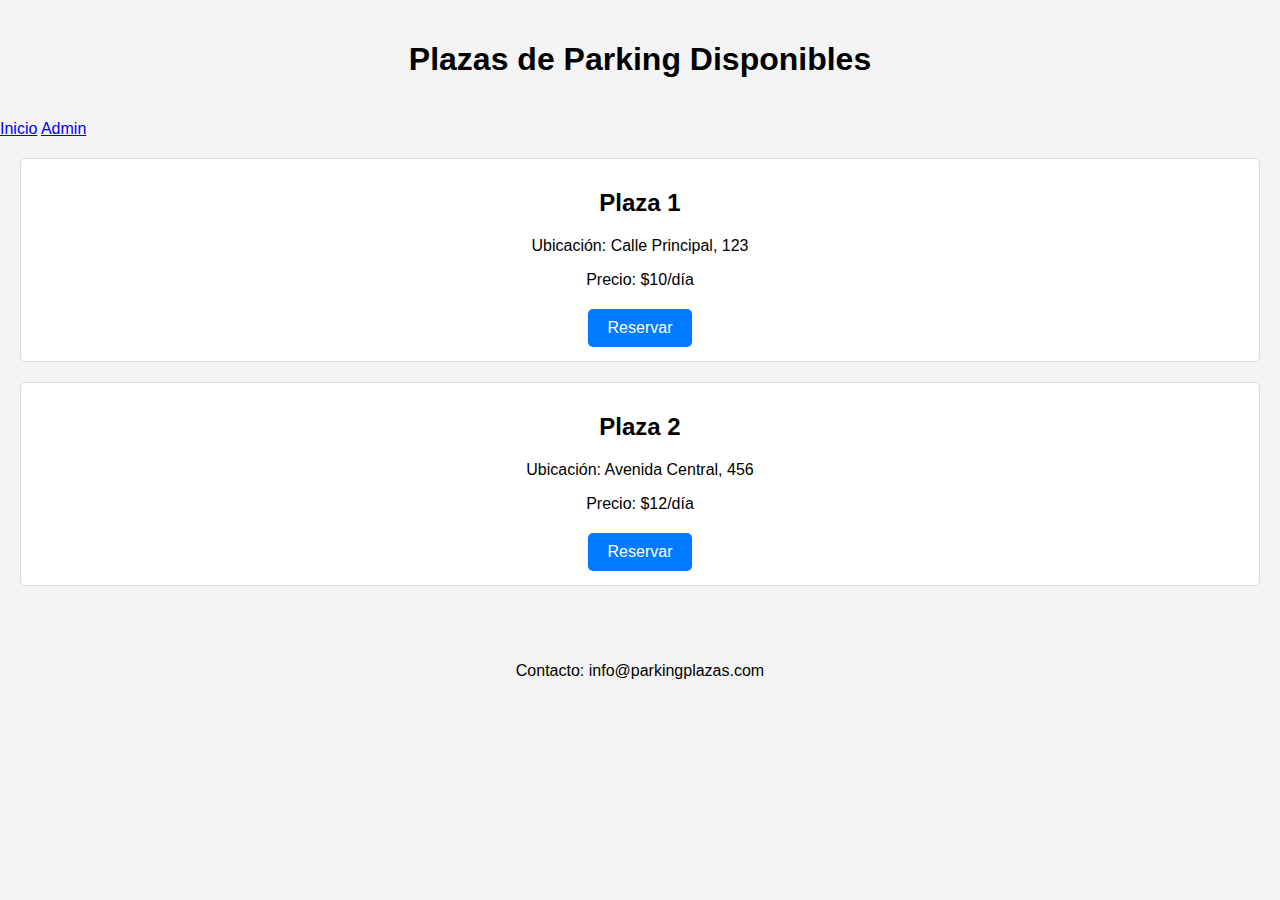
<file: index.html>
<!DOCTYPE html>
<html lang="es">
<head>
    <meta charset="UTF-8">
    <meta name="viewport" content="width=device-width, initial-scale=1.0">
    <title>Plazas de Parking</title>
    <link rel="stylesheet" href="./css/styles.css">
</head>
<body>
    <header>
        <h1>Plazas de Parking Disponibles</h1>
    </header>
    <nav>
        <a href="index.html">Inicio</a>
        <a href="./pages/admin.html">Admin</a>
    </nav>
    <main>
        <section class="parking-spot">
            <h2>Plaza 1</h2>
            <p>Ubicación: Calle Principal, 123</p>
            <p>Precio: $10/día</p>
            <button onclick="reserveSpot('Plaza 1')">Reservar</button>
        </section>
        <section class="parking-spot">
            <h2>Plaza 2</h2>
            <p>Ubicación: Avenida Central, 456</p>
            <p>Precio: $12/día</p>
            <button onclick="reserveSpot('Plaza 2')">Reservar</button>
        </section>
    </main>
    <footer>
        <p>Contacto: info@parkingplazas.com</p>
    </footer>
    <script src="./js/script.js"></script>
</body>
</html>
</file>
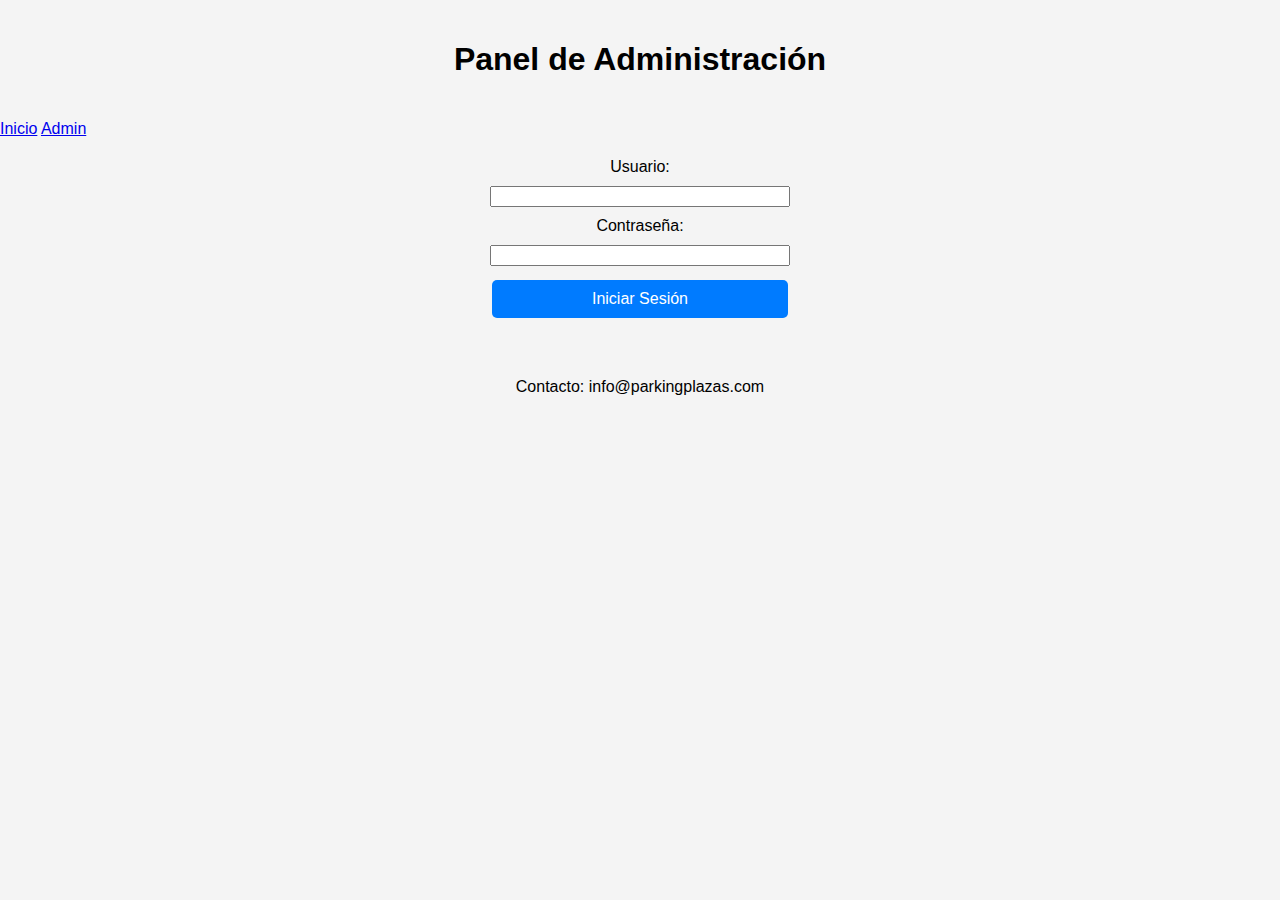
<file: pages/admin2.html>
<!DOCTYPE html>
<html lang="es">
<head>
    <meta charset="UTF-8">
    <meta name="viewport" content="width=device-width, initial-scale=1.0">
    <title>Panel de Administración</title>
    <link rel="stylesheet" href="../css/styles.css">
</head>
<body>
    <header>
        <h1>Panel de Administración</h1>
    </header>
    <nav>
        <a href="index.html">Inicio</a>
        <a href="admin.html">Admin</a>
    </nav>
    <main>
        <form id="loginForm">
            <label for="username">Usuario:</label>
            <input type="text" id="username" name="username" required>
            <label for="password">Contraseña:</label>
            <input type="password" id="password" name="password" required>
            <button type="submit">Iniciar Sesión</button>
        </form>
    </main>
    <footer>
        <p>Contacto: info@parkingplazas.com</p>
    </footer>
    <script src="../js/admin.js"></script>
</body>
</html>
</file>
<file: css/styles.css>
/* Estilos comunes para index.html y admin.html */
body {
    font-family: Arial, sans-serif;
    margin: 0;
    padding: 0;
    background-color: #f4f4f4;
}

header, main, footer {
    padding: 20px;
    text-align: center;
    /* font-size: clamp(24px, 4vw + 1rem, 48px); */
}

.parking-spot {
    margin-bottom: 20px;
    padding: 10px;
    background-color: #fff;
    border: 1px solid #ddd;
    border-radius: 5px;
}

button {
    background-color: #007BFF;
    color: white;
    border: none;
    padding: 10px 20px;
    text-align: center;
    text-decoration: none;
    display: inline-block;
    font-size: 16px;
    margin: 4px 2px;
    cursor: pointer;
    border-radius: 5px;
}

button:hover {
    background-color: #0056b3;
}

form {
    display: grid;
    gap: 10px;
    max-width: 300px;
    margin: 0 auto;
}
</file>
